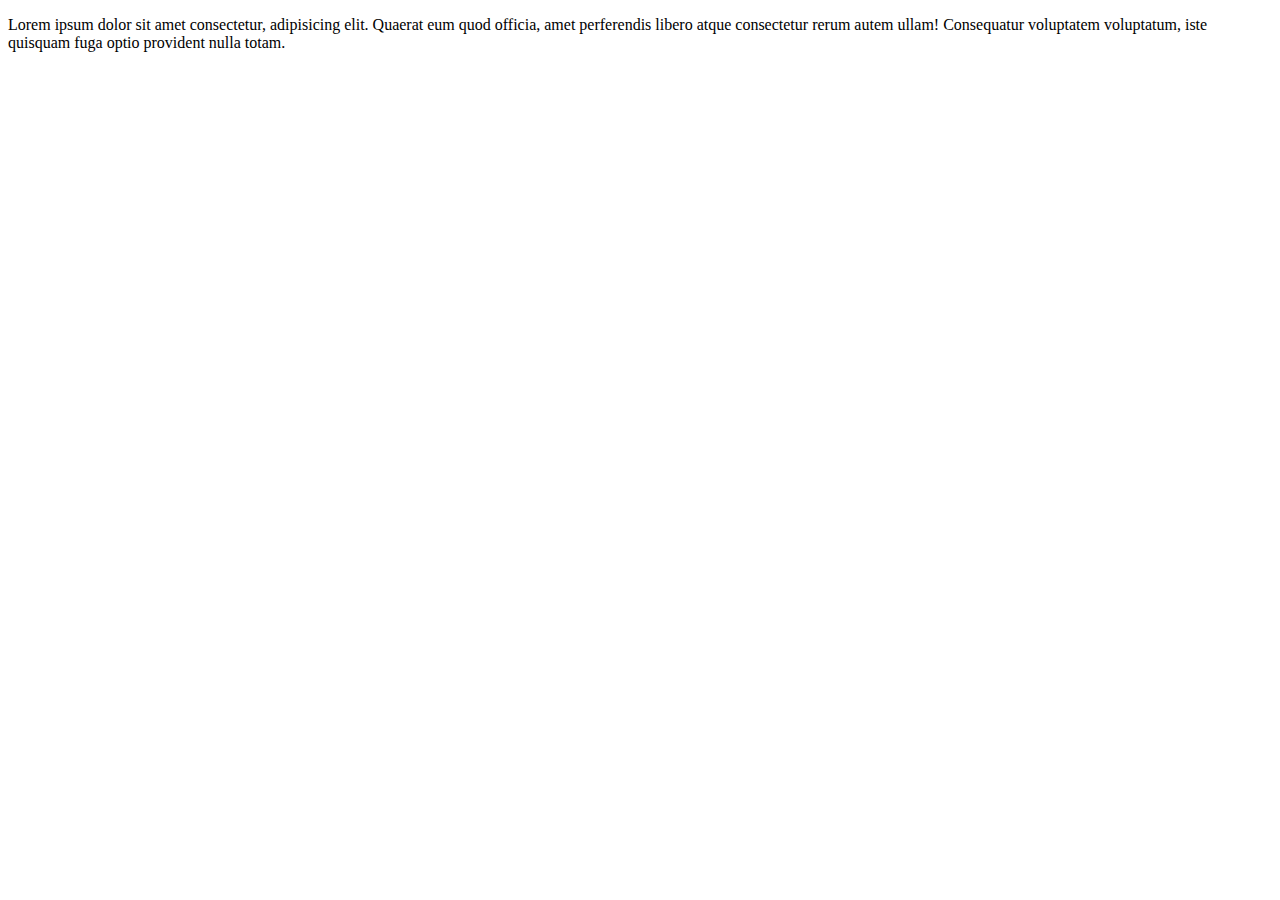
<file: index.html>
<!DOCTYPE html>
<html lang="en">
<head>
    <meta charset="UTF-8">
    <meta http-equiv="X-UA-Compatible" content="IE=edge">
    <meta name="viewport" content="width=device-width, initial-scale=1.0">
    <title>Document</title>
</head>
<body>
    <p>
        Lorem ipsum dolor sit amet consectetur, adipisicing elit. Quaerat eum quod officia, amet perferendis libero atque consectetur rerum autem ullam! Consequatur voluptatem voluptatum, iste quisquam fuga optio provident nulla totam.

    </p>
</body>
</html>
</file>
